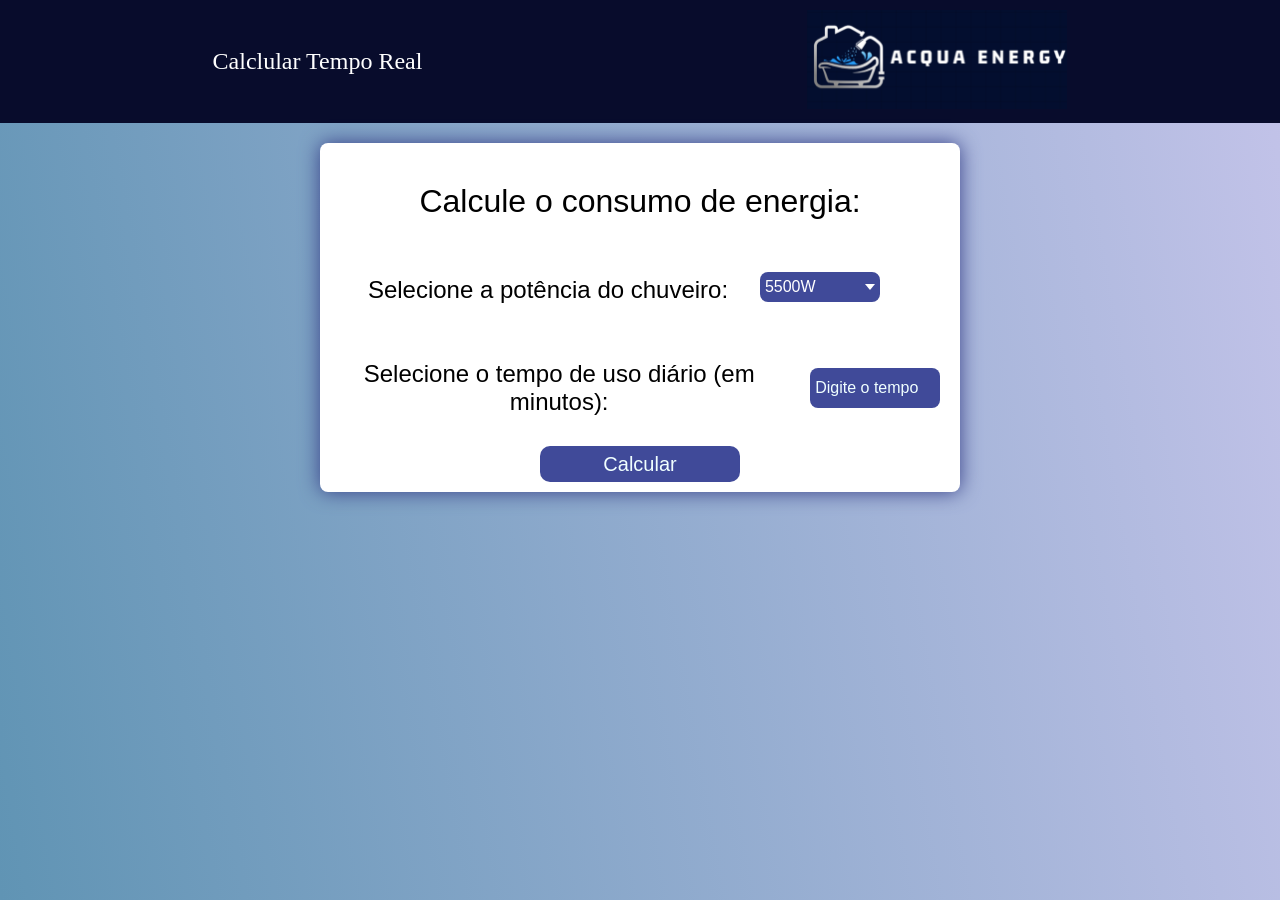
<file: index.html>
<!DOCTYPE html>
<html lang="en">

<head>
    <meta charset="UTF-8">
    <meta name="viewport" content="width=device-width, initial-scale=1.0">
    <title>Acqua Energy</title>
    <link rel="stylesheet" href="style.css">
    <link rel="preconnect" href="https://fonts.googleapis.com">
    <link rel="preconnect" href="https://fonts.gstatic.com/" crossorigin>
    <link href="https://fonts.googleapis.com/css2?family=Montserrat:wght@100..900&display=swap" rel="stylesheet">
</head>

<body>
    <header>
        <ul class="headerUl">
            <li><a class="headerLink" href="calculoarduino.html">Calclular Tempo Real</a></li>
            <li><img class="headerIcon" src="img/logoAcquaEnergy.png" alt="Logo da Aqua Energy"></li>
        </ul>
    </header>

    <main>
        <div class="mainContainer">
            <h1>Calcule o consumo de energia:</h1>
            <div class="selecionePot">

                <!-- Custom Dropdown -->
                <p class="labelCalculoConsumo">Selecione a potência do chuveiro:</p>
                <div class="dropdown">
                    <div class="select">
                        <span>5500W</span>
                        <div class="caret"></div>
                    </div>
                    <ul class="menu">
                        <li class="active">5500W</li>
                        <li>7500W</li>
                        <li>8500W</li>
                        <li>9500W</li>
                    </ul>
                </div>

            </div>
            <div class="selecionePot">
                <label class="labelCalculoConsumo" for="tempo">Selecione o tempo de uso diário (em minutos):</label><br>
                <input  class="inputTempo" type="number" name="tempo" id="tempo" min="1" placeholder="Digite o tempo"><br><br>
            </div>

            <button class="btnCalcular" onclick="calcularConsumo()">Calcular</button>
            <div id="caixaResultado">
                <p id="resultado"  style="display: none;">
                    Consumo: <span class="consumo">0 kWh</span><br>
                    Custo: <span class="custo">R$ 0.00</span>
                </p>
            </div>
            
        </div>
    </main>

    <script src="script.js"></script>
</body>

</html>
</file>
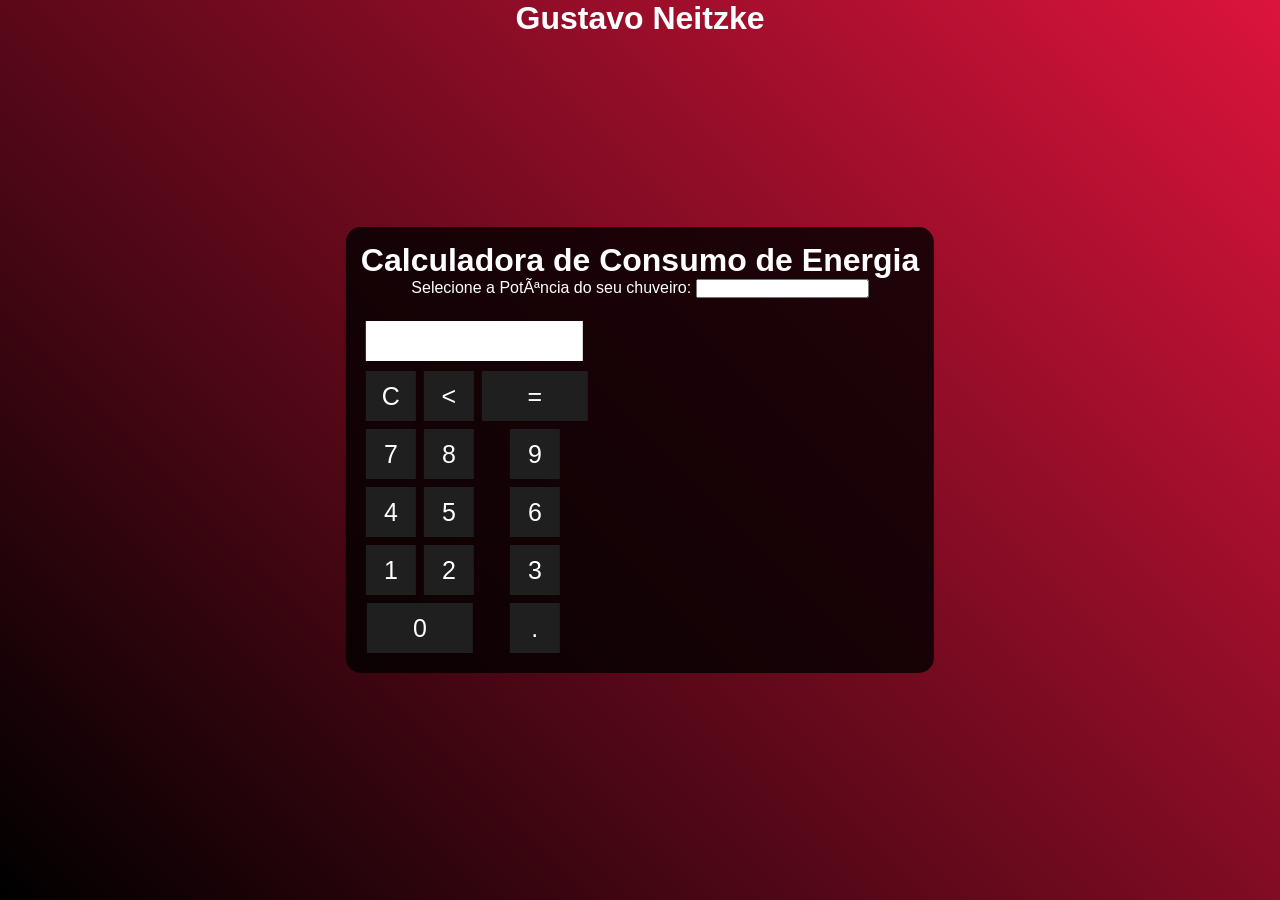
<file: calculadoragpt.html>
<!DOCTYPE html>
<html lang="en">
<head>
    <meta charset="UTF-8">
    <meta name="viewport" content="width=device-width, initial-scale=1.0">
    <title>Calculadora de Consumo de Energia</title>
    <style>
        * {
            margin: 0;
            padding: 0;
        }
        .fundo {
            background-image: linear-gradient(45deg, black, crimson);
            height: 100vh;
            color: #fff;
            font-family: Arial, Helvetica, sans-serif;
            text-align: center;
        }
        .calculadora {
            position: absolute;
            background-color: rgba(0, 0, 0, 0.8);
            top: 50%;
            left: 50%;
            transform: translate(-50%,-50%);
            border-radius: 15px;
            padding: 15px;
        }
        .botao {
            width: 50px;
            height: 50px;
            font-size: 25px;
            cursor: pointer;
            margin: 3px;
            background-color: rgb(31,31,31);
            border: none;
            color: #fff;
        }
        .botao:hover {
            background-color: black;
        }
        #resultado {
            background-color: white;
            width: 207px;
            height: 30px;
            margin: 5px;
            font-size: 25px;
            color: black;
            text-align: right;
            padding: 5px;
        }
    </style>
</head>
<body>
    <div class="fundo">
        <h1>Gustavo Neitzke</h1>
        <div class="calculadora">
            <h1>Calculadora de Consumo de Energia</h1>

            <label for="potencias">Selecione a PotÃªncia do seu chuveiro:</label>
            <input list="potencias" name="potencias" id="watts">
            <datalist id="potencias">
                <option value="5500">5500W</option>
                <option value="7500">7500W</option>
                <option value="8500">8500W</option>
                <option value="9500">9500W</option>
            </datalist> <br><br>

            <p id="resultado"></p>

            <table>
                <tr>
                    <td><button class="botao" onclick="clean()">C</button></td>
                    <td><button class="botao" onclick="back()"><</button></td>
                    <td colspan="2"><button class="botao" style="width: 106px;" onclick="calcularConsumo()">=</button></td>
                </tr>
                <tr>
                    <td><button class="botao" onclick="insert('7')">7</button></td>
                    <td><button class="botao" onclick="insert('8')">8</button></td>
                    <td><button class="botao" onclick="insert('9')">9</button></td>
                </tr>
                <tr>
                    <td><button class="botao" onclick="insert('4')">4</button></td>
                    <td><button class="botao" onclick="insert('5')">5</button></td>
                    <td><button class="botao" onclick="insert('6')">6</button></td>
                </tr>
                <tr>
                    <td><button class="botao" onclick="insert('1')">1</button></td>
                    <td><button class="botao" onclick="insert('2')">2</button></td>
                    <td><button class="botao" onclick="insert('3')">3</button></td>
                </tr>
                <tr>
                    <td colspan="2"><button class="botao" style="width: 106px;" onclick="insert('0')">0</button></td>
                    <td><button class="botao" onclick="insert('.')">.</button></td>
                </tr>
            </table>

        </div>
    </div>

    <script>
        function insert(num) {
            var numero = document.getElementById('resultado').innerHTML;
            document.getElementById('resultado').innerHTML = numero + num;
        }

        function clean() {
            document.getElementById('resultado').innerHTML = "";
        }

        function back() {
            var resultado = document.getElementById('resultado').innerHTML;
            document.getElementById('resultado').innerHTML = resultado.substring(0, resultado.length - 1);
        }

        function calcularConsumo() {
            var potencia = document.getElementById('watts').value;
            var tempo = document.getElementById('resultado').innerHTML;

            if (potencia && tempo) {
                var consumo = (potencia * tempo) / 1000;
                document.getElementById('resultado').innerHTML = consumo.toFixed(2) + ' kWh';
            } else {
                document.getElementById('resultado').innerHTML = "Insira os valores.";
            }
        }
    </script>
</body>
</html>
</file>
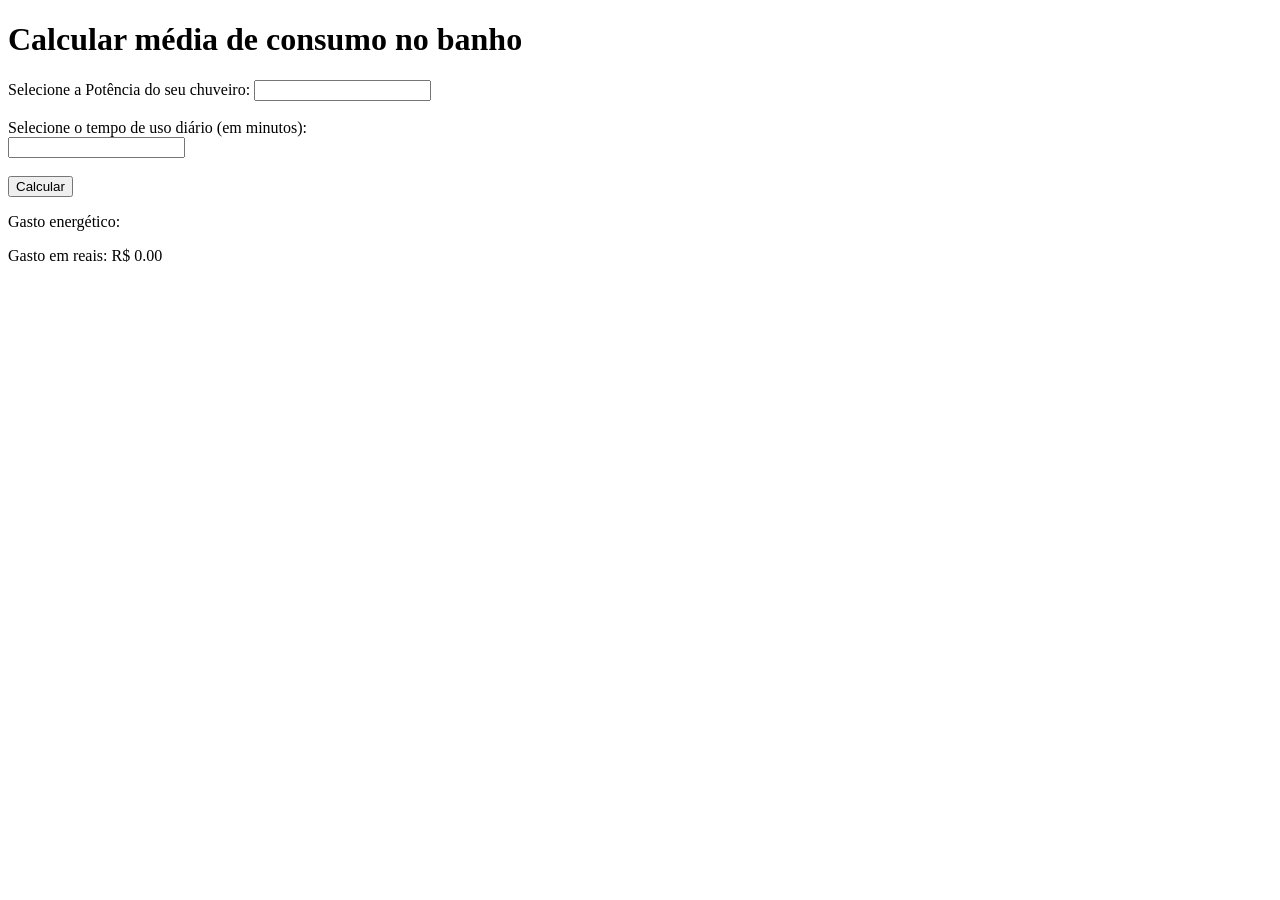
<file: calcularconsumo.html>
<!DOCTYPE html>
<html lang="pt-br">

<head>
    <meta charset="UTF-8">
    <meta name="viewport" content="width=device-width, initial-scale=1.0">
    <title>Document</title>
</head>

<body>
    <h1>Calcular média de consumo no banho</h1>

    <label for="potencias">Selecione a Potência do seu chuveiro:</label>
    <input list="potencias" name="potencias" id="watts">
    <datalist id="potencias">
        <option value="5500">5500W</option>
        <option value="7500">7500W</option>
        <option value="8500">8500W</option>
        <option value="9500">9500W</option>
    </datalist> <br><br>


    <label for="tempo">Selecione o tempo de uso diário (em minutos):</label><br>
    <input type="number" name="tempo" id="tempo" min="0">
    <br><br><button onclick="calcularConsumo()">Calcular</button>

    <script>
        function calcularConsumo() {
            var potencia = document.getElementById('watts').value;
            var tempo = document.getElementById('tempo').value;
            var consumo = ((potencia/1000) * (tempo/60));

            document.getElementById('gasto-kwh').innerText = 'Gasto energético: ' + consumo.toFixed(5) + ' kWh';
            calcularGasto(consumo);
        }

        function calcularGasto(consumo) {
            var valor = 0.5;
            var gasto = consumo * valor;

            document.getElementById('gasto-reais').innerText = 'Gasto em reais: R$ ' + gasto.toFixed(2);
        }

    </script>
    <p id="gasto-kwh">Gasto energético: </p>

    <p id="gasto-reais">Gasto em reais: R$ 0.00</p>
</body>

</html>
</file>
<file: style.css>
* {
    margin: 0;
    padding: 0;
    border: 0;
}

html, body {
    margin: 0;
    padding: 0;
    height: 100%;
    width: 100%;
}

body {
    background-image: linear-gradient(80deg, #6094b4, rgb(195, 195, 233));
    background-size: cover; /* Ensures the background image covers the whole screen */
    background-position: center; /* Centers the background image */
    background-repeat: no-repeat; /* Prevents the background from repeating */
    background-attachment: fixed; /* Keeps the background fixed when scrolling */
    min-height: 100vh;
}

main {
    display: flex;
    justify-content: center;
}

h1 {
    margin-top: 30px;
    font-family: "Archivo", sans-serif;
    font-optical-sizing: auto;
    font-weight: 500;
    font-style: normal;
}


header {
    width: auto;
    background-color: #080c2c;
    padding: 10px;
}

.headerUl {
    display: flex;
    justify-content: space-around;
    align-items: center;
    list-style: none;
    padding: 0 10px;
}

.headerLink {
    text-decoration: none;
    font-size: 24px;
    color: #fff;
}

.headerLink:hover {
    text-decoration: underline;
}

.headerIcon {
    width: 260px;
}


.mainContainer {
    max-width: 600px;
    box-shadow: 0 0 20px #374088;
    padding: 10px 20px;
    border-radius: 0.5em;
    margin-top: 20px;
    margin-bottom: 20px;
    background-color: #fff;
    display: flex;
    flex-direction: column;
    align-items: center;
}

.labelCalculoConsumo {
    text-wrap: wrap;
    font-size: 24px;
    font-weight: 100;
    font-family: "Archivo", sans-serif;
    font-optical-sizing: auto;
}


.divConsumo {
    display: block;
    margin-top: 20px;
}

.dropdown {
    /*min-width: 15em;*/
    width: 120px;
    height: 36px;
    position: relative;
    margin: 2em;
}

.dropdown * {
    box-sizing: border-box;
}

.select {
    width: 120px;
    height: 30px;
    background-color: #404a99;
    color: white;
    font-size: 16px;
    display: flex;
    justify-content: space-between;
    align-items: center;
    border-radius: 0.5em;
    padding: 0.3em;
    cursor: pointer;
    transition: 0.3s;
}

.select-clicked {
    box-shadow: 0 0 0.8em #374088;
}

.select:hover {
    background-color: #374088;
}

.select>span {
    font-family: sans-serif;
    font-size: 16px;
}

.caret {
    width: 0;
    height: 0;
    border-left: 5px solid transparent;
    border-right: 5px solid transparent;
    border-top: 6px solid #fff;
    transition: 0.3s;
}

.caret-rotate {
    transform: rotate(180deg);
}

.menu {
    list-style: none;
    padding: 0.2em 0.5em;
    background-color: #6094b4;
    border: 1px solid #374088;
    box-shadow: 0 0.5em 1em rgba(0, 0, 0, 0.2);
    border-radius: 0.5em;
    color: azure;
    position: absolute;
    top: 3em;
    left: 50%;
    width: 100%;
    transform: translateX(-50%);
    opacity: 0;
    display: none;
    transition: 0.2s;
    z-index: 1;
}

.menu li {
    font-family: sans-serif;
    font-size: 16px;
    padding: 0.7em 0.5em;
    margin: 0.3em 0;
    border-radius: 0.5em;
    cursor: pointer;
}

.menu li:hover {
    background: #6094b4;
}

.active {
    background: #374088;
}

.menu-open {
    display: block;
    opacity: 1;
}

.selecionePot {
    margin-top: 20px;
    text-align: center;
    width: 600px;
    display: flex;
    align-items: center;
    justify-content: center;
}

.inputTempo {
    width: 120px;
    height: 30px;
    padding: 4.8px;
    margin-left: 2em;
    border-radius: 0.5em;
    background-color: #404a99;
    color: azure;
    font-size: 16px;
    font-family: sans-serif;
    outline: none;
}

.inputTempo:hover {
    border: none;
    outline: none;
}

.inputTempo::placeholder {
    font-size: 16px;
    color: azure;
    font-family: sans-serif;
}

.btnCalcular {
    margin-top: 30px;
    width: 200px;
    height: 36px;
    padding: 4.8px;
    border-radius: 0.5em;
    background-color: #404a99;
    color: azure;
    font-size: 20px;
    text-align: center;
    cursor: pointer;
    font-family: sans-serif;
}

#caixaResultado {
    display: none;
    align-items: center;
    padding: 10px 10px;
    width: 30vh;
    height: 10vh;
    margin-top: 20px;
    font-size: 20px;
    font-weight: 100;
    font-family: "Archivo", sans-serif;
    font-optical-sizing: auto;
    border-radius: 0.5em;
    border: 2px solid #404a99;
}

@media (max-width: 768px) {
    header {
        max-width: 768px;
    }

    .headerUl {
        flex-direction: column-reverse;
        text-align: center;
    }

    .headerIcon {
        width: 100px;
    }

    .headerLink {
        font-size: 20px;
    }

    main{
        width: 100vw;
    }
    .mainContainer {
        padding: 15px;
    }

    .selecionePot {
        flex-direction: column;
    }

    .inputTempo {
        margin-left: 0;
        max-width: 150px;
    }

    .btnCalcular {
        max-width: 150px;
    }
}

@media (max-width: 480px) {
    /* Header Adjustments */
    header {
        width: 100%; /* Make header full width */
    }

    .headerUl {
        flex-direction: column-reverse; /* Stack items vertically */
        text-align: center;
    }

    .headerIcon {
        width: 150px; /* Reduce the logo size */
    }

    .headerLink {
        font-size: 16px; /* Adjust link font size */
        margin: 5px 0; /* Add spacing between links */
    }

    /* Main Container Adjustments */
    main {
        width: 100%;
        max-width: 100vw; /* Ensure main doesn't exceed screen width */
        padding: 10px; /* Add some padding */
        height: 100%; /* Remove fixed height for flexibility */
    }

    .mainContainer {
        width: 80vw; /* Make the main content fit within screen width */
        padding: 15px; /* Adjust padding */
        margin: 0 auto; /* Center the main container */
    }

    h1 {
        font-size: 20px; /* Reduce heading size */
    }

    /* Form Adjustments */
    .labelCalculoConsumo {
        font-size: 16px; /* Adjust font size */
        text-align: center;
    }

    .selecionePot {
        flex-direction: column; /* Stack dropdown and input vertically */
        align-items: center;
        width: 100%; /* Full width of the container */
    }

    .dropdown,
    .inputTempo {

        margin: 10px 0; /* Add spacing between items */
    }

    .btnCalcular {
        display: flex;
        justify-content: center;
        max-width: 100%;
        margin-top: 20px; /* Add some margin to the top */
        font-size: 18px; /* Slightly reduce font size */
        text-align: center;
    }

    /* Result Box Adjustments */
    #caixaResultado {
        width: 40vw; /* Scale the result box */
        height: auto; /* Adjust height automatically */
        font-size: 16px; /* Adjust text size */
    }
}
</file>
